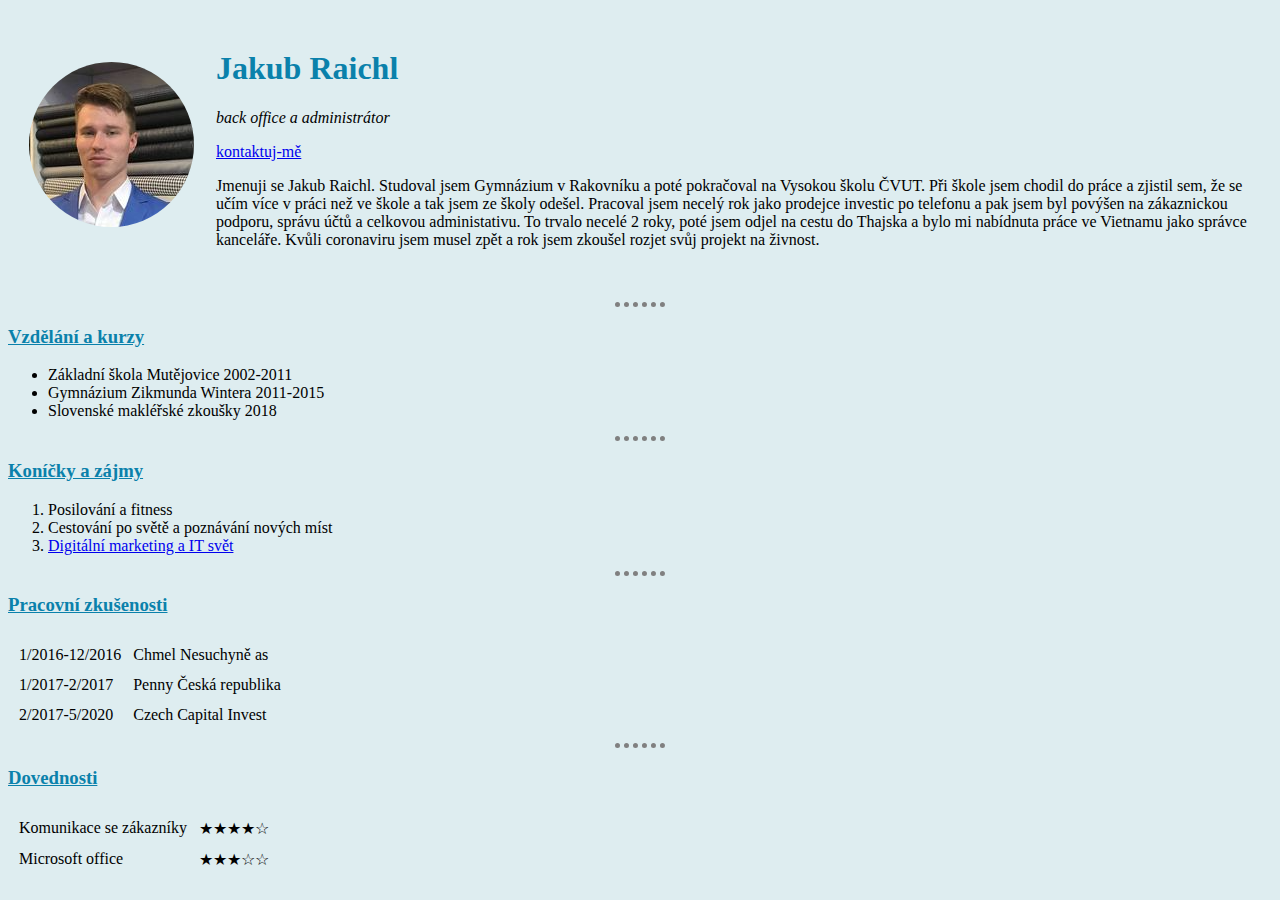
<file: index.html>
<!DOCTYPE html>
<html lang="en" dir="ltr">

<head>
  <meta charset="utf-8">
  <title>✏Jakubovo osobní stránka</title>
  <link rel="stylesheet" href="styles.css">
</head>

<body>
<script async src="https://cse.google.com/cse.js?cx=5a0982dee98cd622b"></script>
<div class="gcse-search"></div>


  <table cellspacing="20">
    <tr>
      <td><img src="profilovka.png" alt="Profilová fotka"></td>
      <td>
        <h1>Jakub Raichl</h1>
        <p><em>back office a administrátor</em></p>
        <a href="Contact.html">kontaktuj-mě</a>
        <p>
          Jmenuji se Jakub Raichl. Studoval jsem Gymnázium v Rakovníku a poté pokračoval na Vysokou školu ČVUT. Při škole jsem chodil do práce a zjistil sem, že se učím více v práci než ve škole a tak jsem ze školy odešel. Pracoval jsem necelý rok
          jako
          prodejce investic po telefonu a pak jsem byl povýšen na zákaznickou podporu, správu účtů a celkovou administativu. To trvalo necelé 2 roky, poté jsem odjel na cestu do Thajska a bylo mi nabídnuta práce ve Vietnamu jako správce kanceláře.
          Kvůli
          coronaviru jsem musel zpět a rok jsem zkoušel rozjet svůj projekt na živnost.
      </td>
    </tr>
  </table>

  </p>
  <hr>
  <h3>Vzdělání a kurzy</h3>
  <ul>
    <li>Základní škola Mutějovice 2002-2011</li>
    <li>Gymnázium Zikmunda Wintera 2011-2015</li>
    <li>Slovenské makléřské zkoušky 2018</li>
  </ul>
  <hr>
  <h3>Koníčky a zájmy</h3>
  <ol>
    <li>Posilování a fitness</li>
    <li>Cestování po světě a poznávání nových míst</li>
    <li><a href="https://www.udemy.com/course/the-complete-web-development-bootcamp">Digitální marketing a IT svět</a></li>

  </ol>
  <hr>
  <h3>Pracovní zkušenosti</h3>
  <table cellspacing="10">
    <tr>
      <td>1/2016-12/2016</td>
      <td>Chmel Nesuchyně as</td>
    </tr>
    <tr>
      <td>1/2017-2/2017</td>
      <td>Penny Česká republika</td>
    </tr>
    <tr>
      <td>2/2017-5/2020</td>
      <td>Czech Capital Invest</td>
    </tr>
  </table>
  <hr>
  <h3>Dovednosti</h3>
  <table cellspacing="10">
    <tr>
      <td>Komunikace se zákazníky</td>
      <td>★★★★☆</td>
    </tr>
    <tr>
      <td>Microsoft office</td>
      <td>★★★☆☆</td>
    </tr>
  </table>

</body>

</html>
</file>
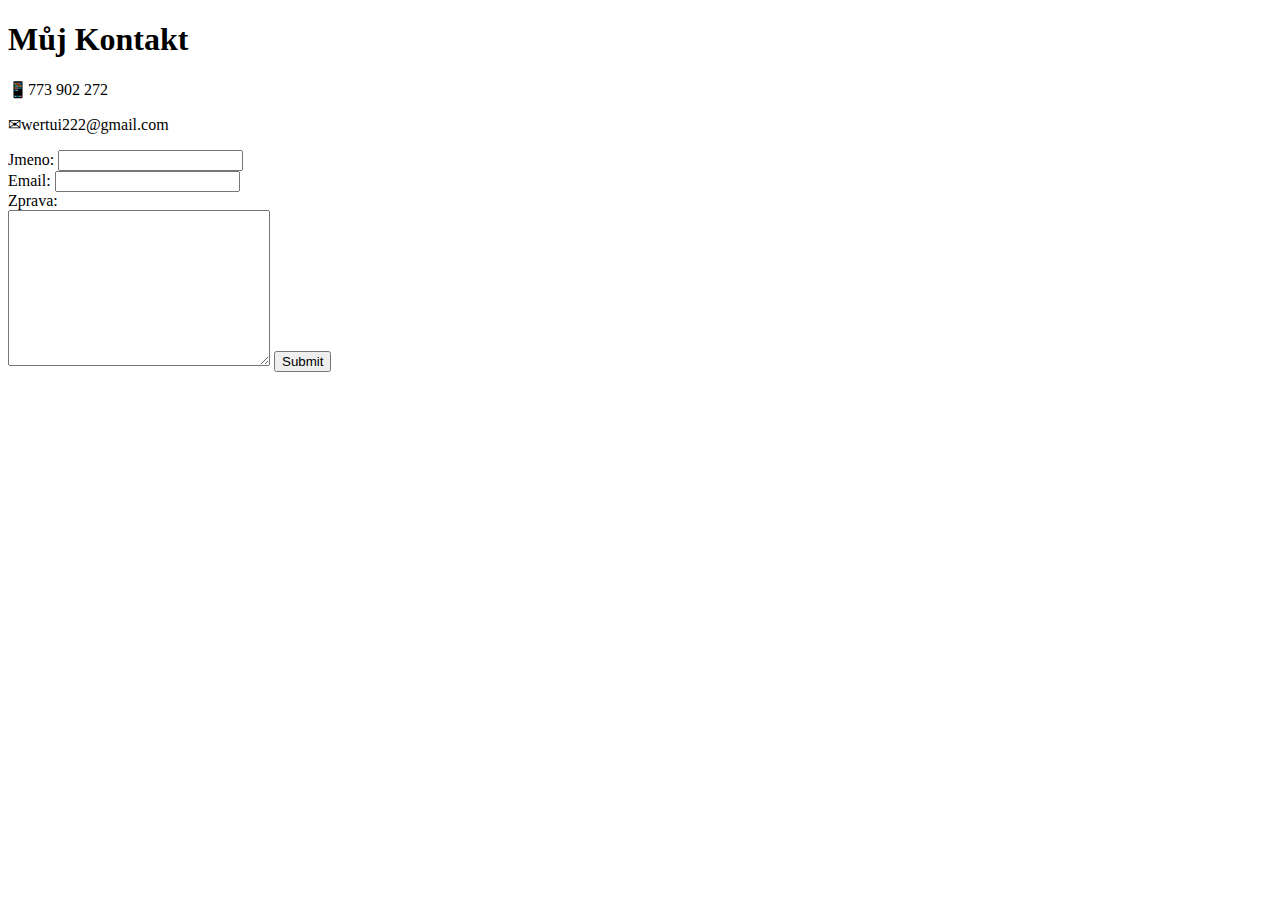
<file: Contact.html>
<!DOCTYPE html>
<html lang="en" dir="ltr">

<head>
  <meta charset="utf-8">
  <title>My contact</title>
</head>

<body>
  <h1>Můj Kontakt</h1>
  <p>📱773 902 272</p>
  <p>✉wertui222@gmail.com</p>

  <form  action="mailto:wertui222@gmail.com" method="post" enctype="text/plain">
    <label>Jmeno:</label>
    <input type="text" name="vasejmeno"><br>
    <label>Email:</label>
    <input type="email" name="vasemail"><br>
    <label>Zprava:</label><br>
    <textarea name="name" rows="10" cols="30"></textarea>
    <input type="submit" name="vasezprava">

  </form>
</body>

</html>
</file>
<file: styles.css>
body {
  background-color: #DEEDF0
}

hr {
  background-color: #DEEDF0;
  border-style: dotted none none;

border-color: grey;
border-width: 5px;
  height: 0;
  width: 4%;

}
h1 { color: #0A81AB;
}
h3 { color: #0A81AB;
  text-decoration: underline;
}
</file>
